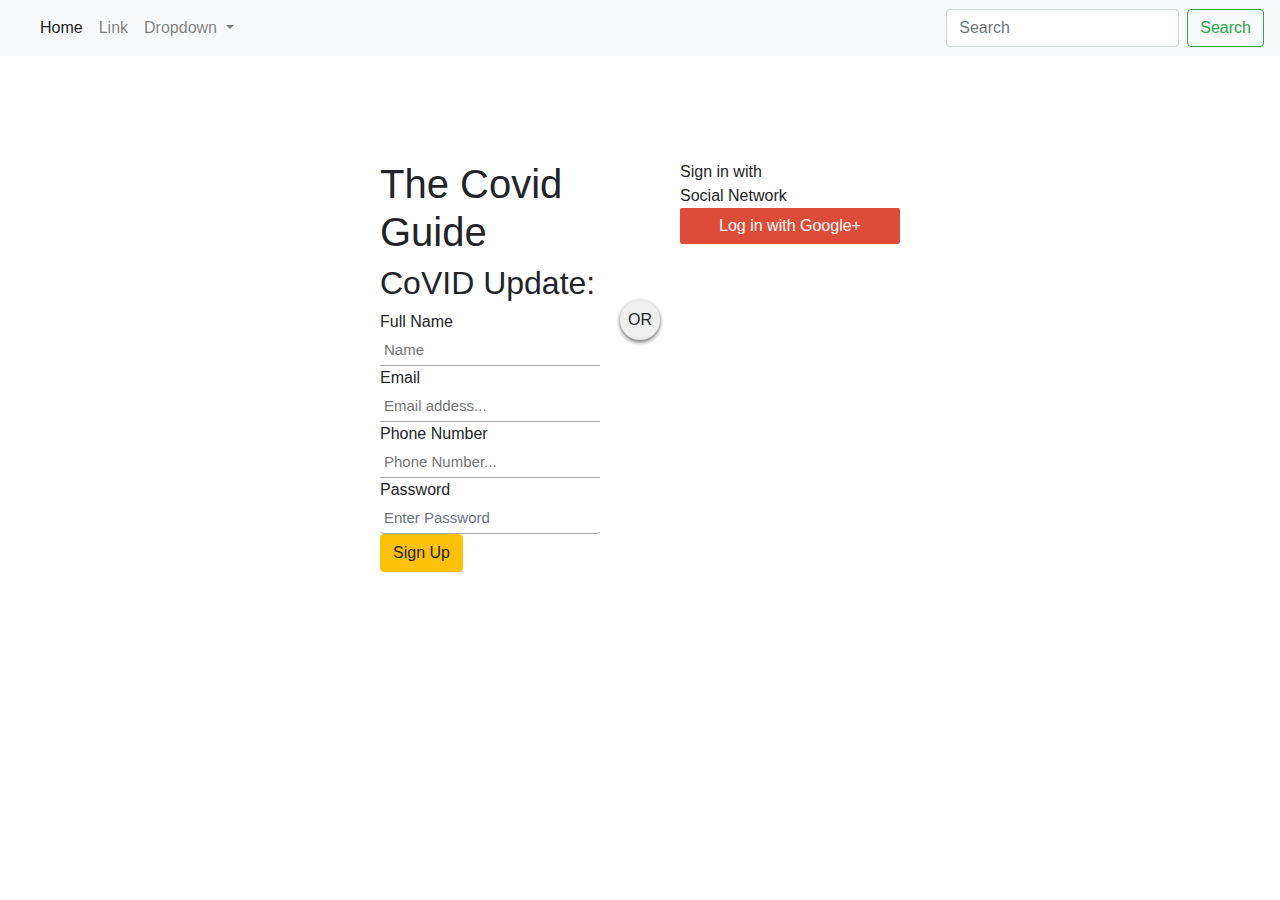
<file: index.html>
<html>
<head>
<title>  CoVID Update </title>
<link rel="stylesheet" type="text/css" href="index.css">
<link rel="stylesheet" href="https://stackpath.bootstrapcdn.com/bootstrap/4.4.1/css/bootstrap.min.css">

</head>
<body>
	<nav class="navbar navbar-expand-lg navbar-light bg-light">
  <a class="navbar-brand" href="#"></a>
  <button class="navbar-toggler" type="button" data-toggle="collapse" data-target="#navbarSupportedContent" aria-controls="navbarSupportedContent" aria-expanded="false" aria-label="Toggle navigation">
    <span class="navbar-toggler-icon"></span>
  </button>

  <div class="collapse navbar-collapse" id="navbarSupportedContent">
    <ul class="navbar-nav mr-auto">
      <li class="nav-item active">
        <a class="nav-link" href="#">Home <span class="sr-only">(current)</span></a>
      </li>
      <li class="nav-item">
        <a class="nav-link" href="#">Link</a>
      </li>
      <li class="nav-item dropdown">
        <a class="nav-link dropdown-toggle" href="#" id="navbarDropdown" role="button" data-toggle="dropdown" aria-haspopup="true" aria-expanded="false">
          Dropdown
        </a>
        <div class="dropdown-menu" aria-labelledby="navbarDropdown">
          <a class="dropdown-item" href="#">Action</a>
          <a class="dropdown-item" href="#">Another action</a>
          <div class="dropdown-divider"></div>
          <a class="dropdown-item" href="#">Something else here</a>
        </div>
      </li>
    </ul>
    <form class="form-inline my-2 my-lg-0">
      <input class="form-control mr-sm-2" type="search" placeholder="Search" aria-label="Search">
      <button class="btn btn-outline-success my-2 my-sm-0" type="submit">Search</button>
    </form>
  </div>
</nav>
<div id="login-box">
<div class="left">
<h1>The Covid Guide</h1>
<h2> CoVID Update:</h2>
 
<div class="wrap-input100 validate-input" data-validate="Name is required">
						<span class="label-input100">Full Name</span>
						<input class="input100" type="text" name="name" placeholder="Name">
						<span class="focus-input100"></span>
					</div>

					<div class="wrap-input100 validate-input" data-validate = "Valid email is required: ex@abc.xyz">
						<span class="label-input100">Email</span>
						<input class="input100" type="text" name="email" placeholder="Email addess...">
						<span class="focus-input100"></span>
					</div>
					<div class="wrap-input100 validate-input" data-validate="Phone Number">
						<span class="label-input100">Phone Number</span>
						<input class="input100" type="text" name="Age" placeholder="Phone Number...">
						<span class="focus-input100"></span>
					</div>
					<div class="wrap-input100 validate-input" data-validate="Password">
            <span class="label-input100">Password</span>
					<input type="password" ng-model="dataItem.password" class="form-control"
                                   name="password"

                                   placeholder="Enter Password"/>
					</div>

<form action="update1.html" > 
  <button class="btn btn-warning" type="submit">Sign Up</button>
</form> 
</div>
<div class ="right-box">
<span class="signinwith">Sign in with <br/>Social Network</span>

<button class="social google">Log in with Google+</button>
</div>
<div class="or" >OR </div>
<script src="https://code.jquery.com/jquery-3.5.0.js"></script>
<script src="https://stackpath.bootstrapcdn.com/bootstrap/4.4.1/js/bootstrap.min.js"></script>

</body>
</html>
</file>
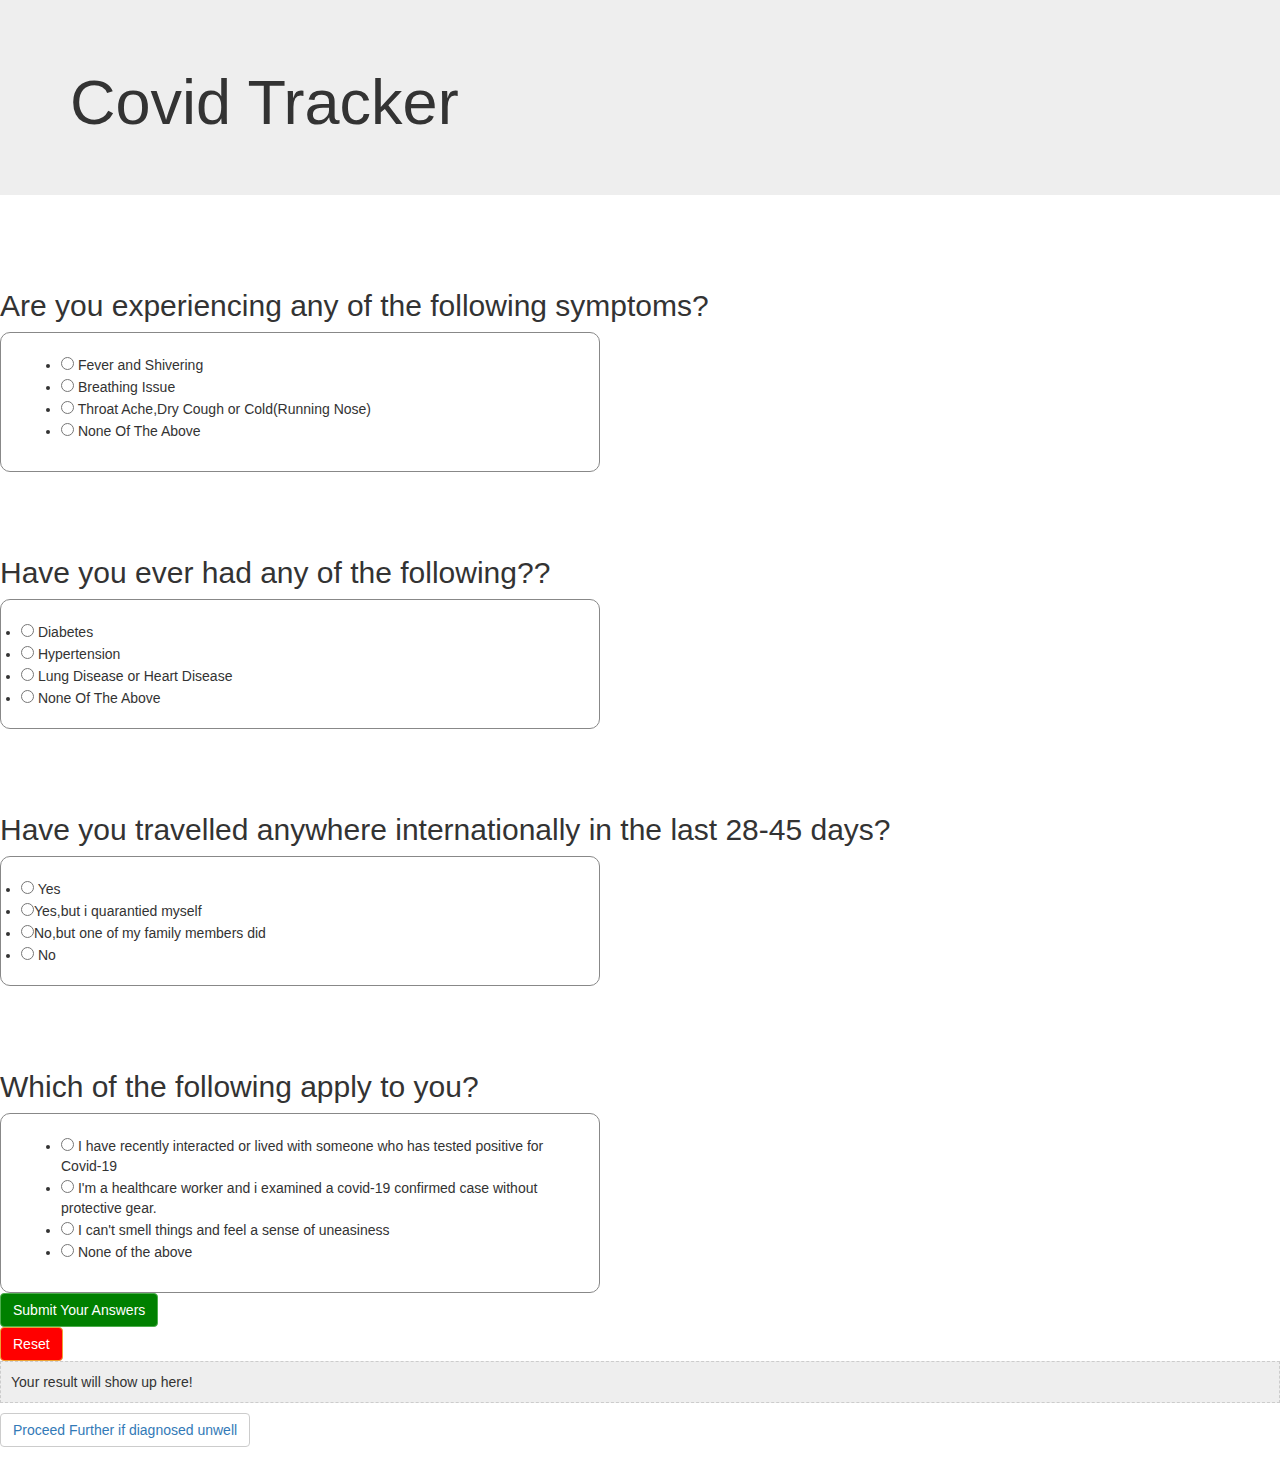
<file: demo2.html>
<!DOCTYPE html>
<html>
<head>
	<title></title>
	<link rel="stylesheet" type="text/css" href="demo2.css">
	<link rel="stylesheet" href="https://maxcdn.bootstrapcdn.com/bootstrap/3.3.5/css/bootstrap.min.css">
	<script src="demo2.js"></script>
</head>
<body><form id="survey">
	 <div class="jumbotron jumbotron-fluid">
  <div class="container">
    <h1 class="display-4">Covid Tracker</h1>
  </div>
</div>
    <h2 class="w">Are you experiencing any of the following symptoms?</h2>
    <div id="wrapper">
        
    <form action="" method="post">
        <ul>
            <li><input type="radio" name="1" value="c1" /> Fever and Shivering</li>
            <li><input type="radio" name="1" value="c2" /> Breathing Issue</li>
            <li><input type="radio" name="1" value="c3" /> Throat Ache,Dry Cough or Cold(Running Nose)</li>
         <li><input type="radio" name="1" value="2" /> None Of The  Above</li></ul></form>
  
  

</div>
 <h2 class="w">Have you ever had any of the following??</h2>
    <div id="wrapper">
        <form action="" method="post">
        <li><input type="radio" name="2" value="c1" /> Diabetes</li>
        <li><input type="radio" name="2" value="c2" /> Hypertension</li>
        <li><input type="radio" name="2" value="c3" /> Lung Disease or Heart Disease</li>
        <li><input type="radio" name="2" value="c4" /> None Of The  Above</li>
</form>
</div>
 <h2 class="w">Have you travelled anywhere internationally in the last 28-45 days?</h2>
 <div id="wrapper">
  <form action="" method="post">
        <li><input type="radio" name="3" value="c1" /> Yes</li>
        <li><input type="radio" name="3" value="c2" />Yes,but i quarantied myself</li>
        <li><input type="radio" name="3" value="c3" />No,but one of my family members did</li>
        <li><input type="radio" name="3" value="c4" /> No</li></form>
   </div>

 <h2 class="w">Which of the following apply to you?</h2>
    <div id="wrapper">
         <form action="" method="post"><ul>
        <li><input type="radio" name="4" value="c1" /> I have recently interacted or lived with someone who has tested positive for Covid-19</li>
        <li><input type="radio" name="4" value="c2" /> I'm a healthcare worker and i examined a covid-19 confirmed case without protective gear.</li>
        <li><input type="radio" name="4" value="c3" /> I can't smell things and feel a sense of uneasiness</li>
       <li> <input type="radio" name="4" value="c4" /> None of the above</li></ul></form>
  

</div>
   <div><button class="btn btn-success" type="submit" id="submit" onclick="tabulateAnswers()">Submit Your Answers</button></div>
  <div><button class="btn btn-warning" type="reset" id="reset" onclick="resetAnswer()">Reset</button></div>
  </form>
  <div id="answer">Your result will show up here!</div>
</div>
<div><h4><button class="btn btn-default"><a href="file:///C:/Users/Devika/Documents/refer.html">Proceed Further if diagnosed unwell</a></button></h4></div>
<script src="https://code.jquery.com/jquery-3.5.0.js"></script>
<script src="https://maxcdn.bootstrapcdn.com/bootstrap/3.3.5/js/bootstrap.min.js"></script>


</body>
</html>
</file>
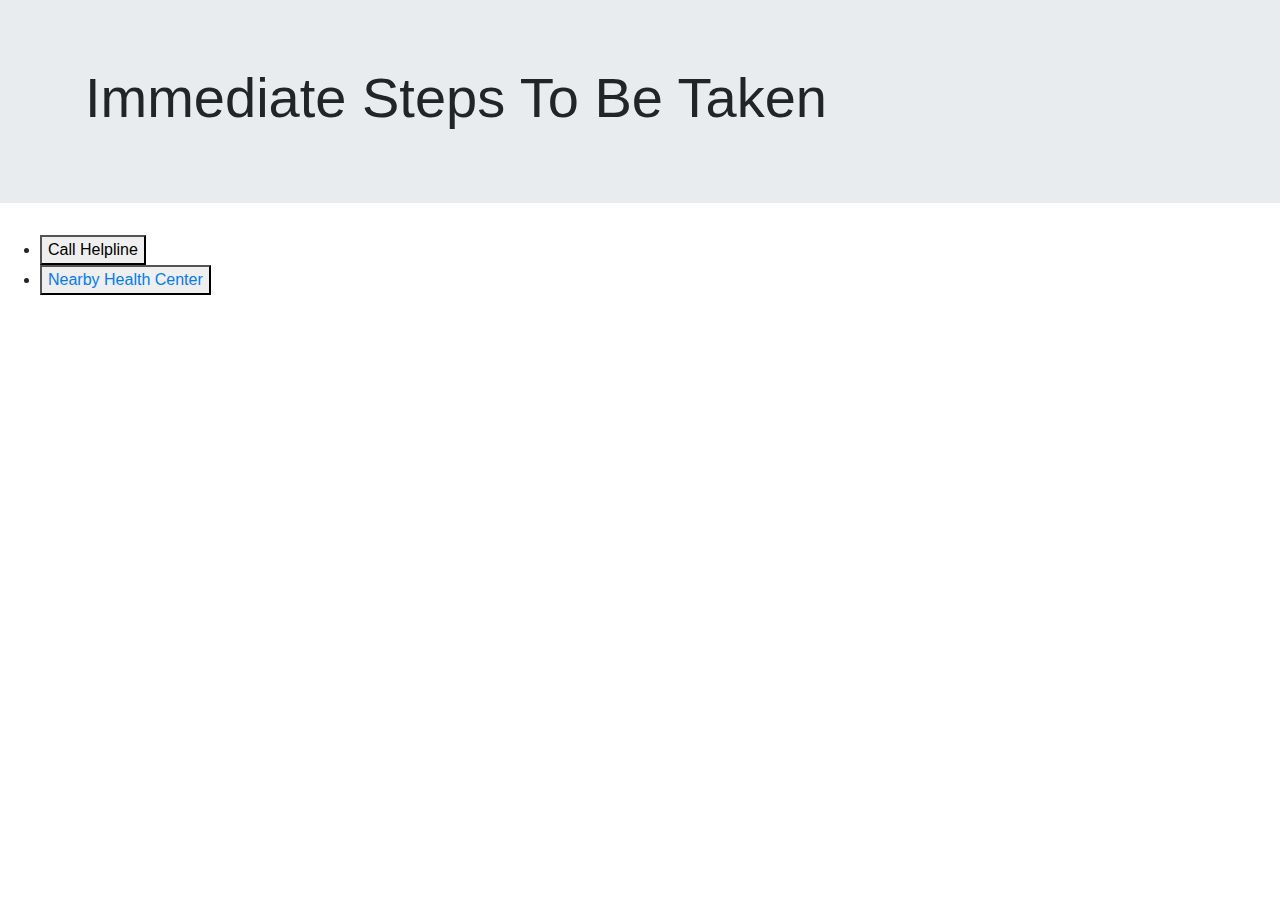
<file: refer.html>
<!DOCTYPE html>
<html>
<head>
	<title>Immediate Steps to be Taken</title>
	<link rel="stylesheet" href="https://stackpath.bootstrapcdn.com/bootstrap/4.4.1/css/bootstrap.min.css">
</head>
<body>
	<div class="jumbotron jumbotron-fluid">
  <div class="container">
    <h1 class="display-4">Immediate Steps To Be Taken</h1>
  </div>
</div>
	<ul>
		<li><button>Call Helpline</button></li>
		<li><button><a href="https://www.google.co.in/maps/">Nearby Health Center</a></button></li>
	</ul>

</body>
</html>
</file>
<file: index.css>
body
{
	margin: 0;
	padding:0;
	font-size:16px;
	color: #777;
	font-family:sans-serif;
	font-weight:300;
	background:  blue;
}
#login-box
{
	position:relative;
	margin: 5% auto;
	height: 400px;
	width:600px;
	background: #fff
	box-shadow: 0 2px 4px rgba(0,0,0,0.6);
}
.left
{
	position:absolute;
	top: 0;
	left :0;
	box-sizing:border-box;
	padding:40px;
	width:300px;
	height:400px;
}
h1
{
	margin:0 0 20px 0 ;
	font-weight: 300;
	font-size: 28px;
}
input[type="text"],
input[type="password"]
{ 
	display: block;
	box-sizing:border-box;
	
    padding:4px;
	width:220px;
	height: 32px;
	border:none;
	outline:none;
	border-bottom: 1px  solid #aaa;
	font-family: sans-serif;
	font-weight: 400;
	font-size: 15px;
	transition: 0.2s  ease;
}
input[type="submit"]
{
	margin-bottom:28px;
	width: 120px;
	height:32px;
	background:#f44336;
	border: none;
	border-radius:2px;
	color: #fff;
	font-family:sans-serif;
	font-weight: 500;
	text-transform: uppercase;
	transition: 0.2s ease;
	cursor: pointer;
}
	input[type="submit"]:hover,
	input[type="submit"]:focus
	{
		background:#ff5722;
		transition: 0.2s ease;
	}
	.right-box
	{
		position: absolute;
		top:0;
		right:0;
		box-sizing:  border-box;
		padding: 40px;
		width: 300px;
		height: 400px;
		background-image: url( https://www.parismou.org/sites/default/files/corona_0.jpeg);
		background-size:cover;
		background-position:center;
	}

.or
{
	position: absolute;
	top: 180px;
	left: 280px;
	width: 40px;
	height: 40px;
	background: #efefef;
	border-radius: 50%;
	box-shadow: 0 2px 4px rgba(0,0,0,0.6);
	line-height:40px;
	text-align: center;
}
.right-box . signinwith
{
	display: block;
	margin-bottom:40px;
	font-size:28px;
	color: #fff;
	text-align:center;
	text-shadow: 0 2px 4px rgba(0,0,0,0.6);
}
button.social
{
	margin-bottom:20px;
	width: 220px;
	height: 36px;
	border: none;
	border-radius: 2px;
	color: #fff;
	font-family: sans-serif;
	font-weight: 500;
	transition: 0.2s ease;
	cursor: pointer;
}
.google
{
	background: #dd4b39;
}
</file>
<file: demo2.css>
body {
  background: url(https://images.unsplash.com/photo-1584028377469-1c5e5f4ecdae?ixlib=rb-1.2.1&ixid=eyJhcHBfaWQiOjEyMDd9&auto=format&fit=crop&w=1050&q=80);
  background-size: cover;
  background-position: center;
  font-family: "Open Sans";
}
display-4{
  font-weight: 700;
  font-size: 5em;
  text-align: center;
  padding-top: 25%;
  font-family: 'Lato', sans-serif;
  text-shadow: 0px 4px 3px rgba(0,0,0,0.4),
               0px 8px 13px rgba(0,0,0,0.1),
               0px 18px 23px rgba(0,0,0,0.1);
}
#wrapper {
  width: 600px;
  padding: 10px 15px;
  border-radius: 10px;
}

.r{
  padding-top: 5%;
  padding-bottom: 10%;
  text-align: center;
}
button {
  font-size: 18px;
  padding: 10px;
  margin: 20px 0;
  color: white;
  border: 0;
  border-radius: 10px;
  border-bottom: 3px solid #333;
}
#submit {
  background: green;
}
#reset {
  background: red;
}
#answer {
  border: 1px dashed #ccc;
  background: #eee;
  padding: 10px;
}
.w{
  padding-top: 5%
}
.jumbotron{
  padding-top: 5%;
  color: #2c3e50;
  background: #ecf0f1;
}
#wrapper
{
  
  border: 1px solid #888;
  display: inline-block;
  padding:20px;
  
}
#snackbar{

  visibility: hidden;
  min-width: 250px;
  margin-left: -125px;
  background-color: #333;
  color: #fff;
  text-align: center;
  border-radius: 2px;
  padding: 16px;
  position: fixed;
  z-index: 1;
  left: 50%;
  bottom: 30px;
  font-size: 17px;
}

#snackbar.show {
  visibility: visible;
  -webkit-animation: fadein 0.5s, fadeout 0.5s 2.5s;
  animation: fadein 0.5s, fadeout 0.5s 2.5s;
}
@-webkit-keyframes fadein {
  from {bottom: 0; opacity: 0;} 
  to {bottom: 30px; opacity: 1;}
}

@keyframes fadein {
  from {bottom: 0; opacity: 0;}
  to {bottom: 30px; opacity: 1;}
}

@-webkit-keyframes fadeout {
  from {bottom: 30px; opacity: 1;} 
  to {bottom: 0; opacity: 0;}
}

@keyframes fadeout {
  from {bottom: 30px; opacity: 1;}
  to {bottom: 0; opacity: 0;}
}
</style>
}input {
  margin: 5px 10px;
}
</file>
